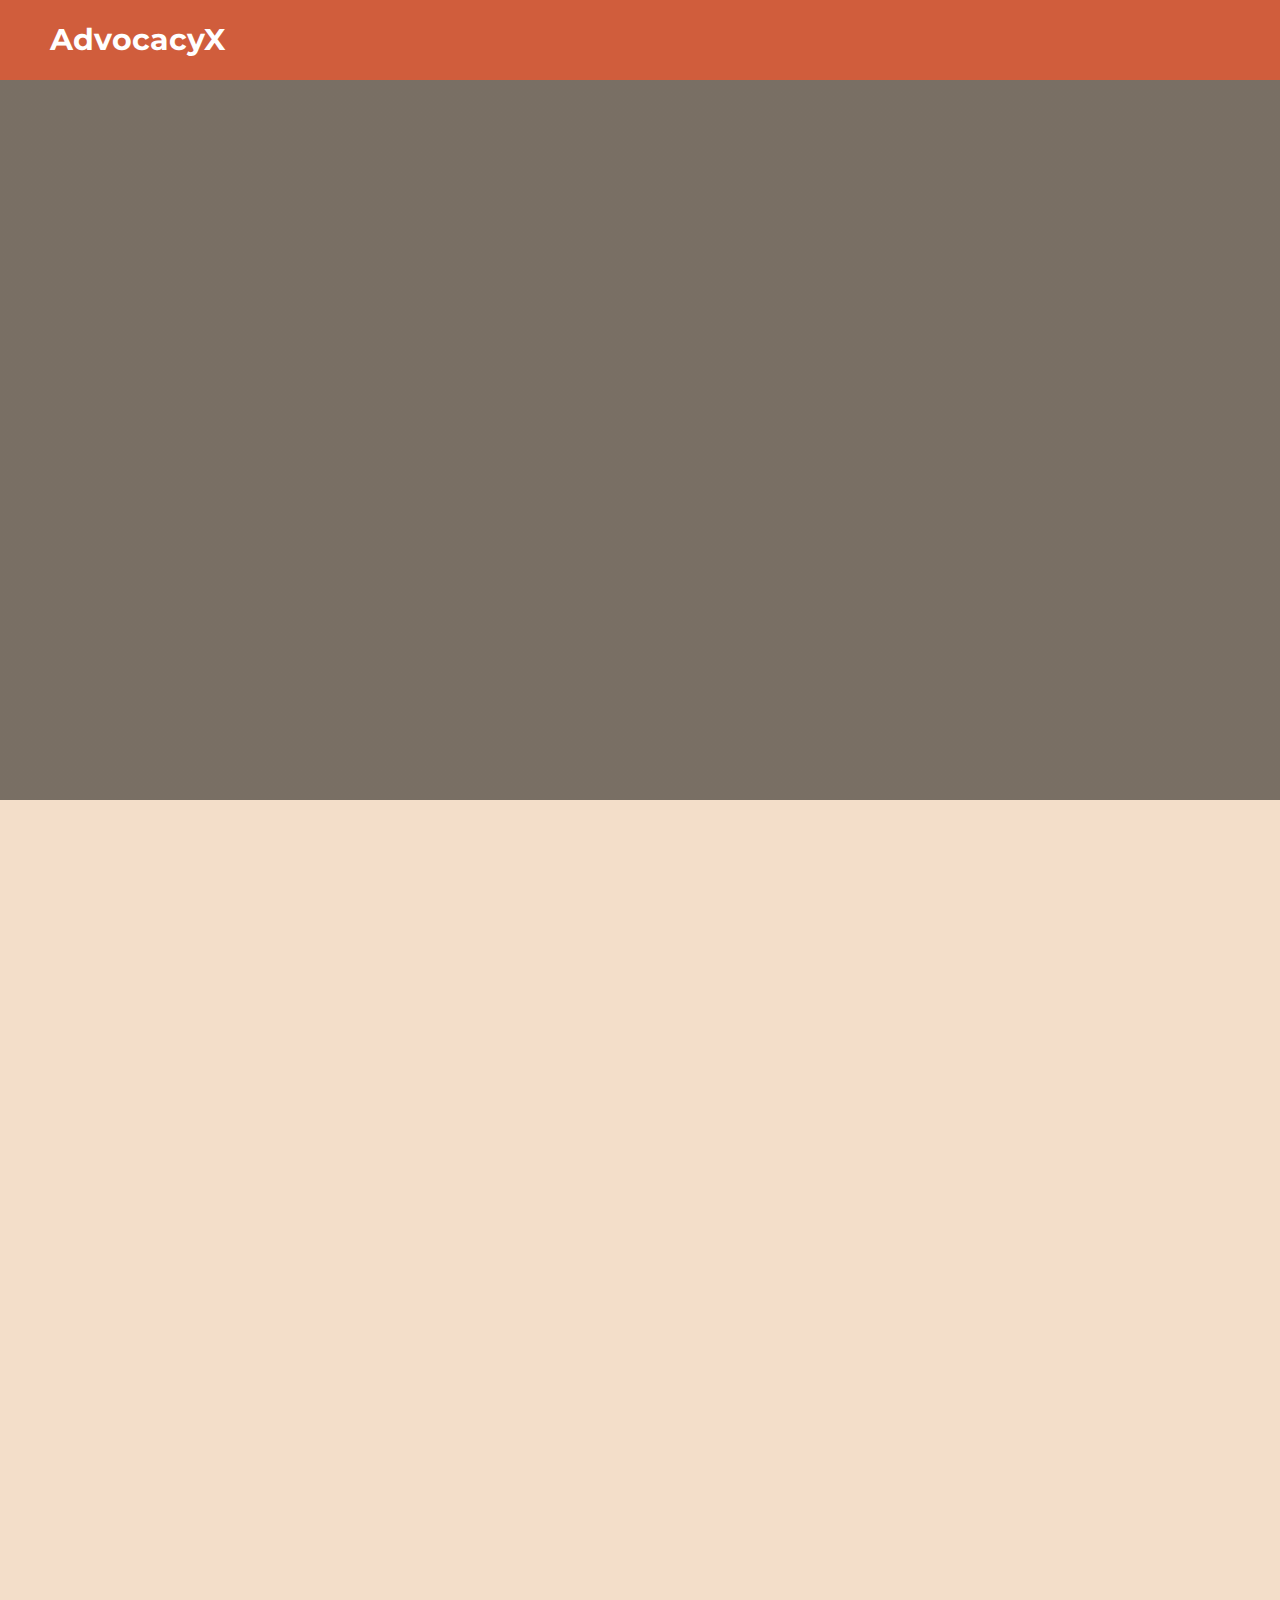
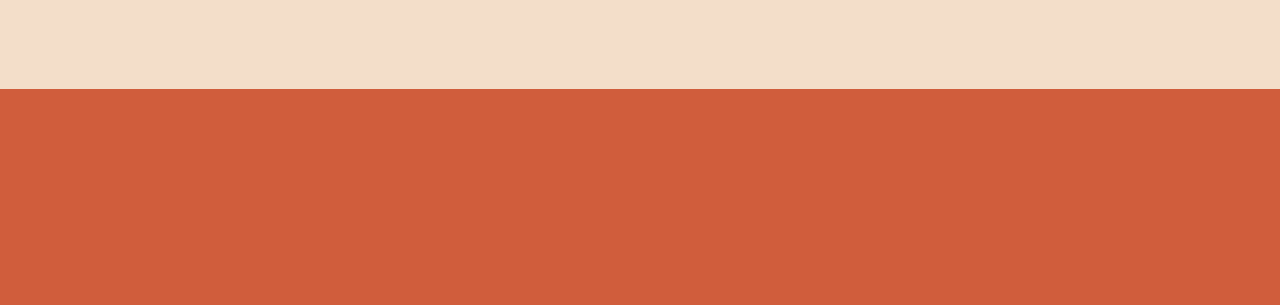
<file: 2nd QTR Project/index.html>
<!DOCTYPE html>
<html>
<head>
	<meta charset="utf-8">
	<title>Home</title>
	<meta name="viewport" content="width=device-width, initial-scale=1.0">
    <link rel="stylesheet" href="styles.css">
    <link href='https://fonts.googleapis.com/css?family=Montserrat' rel='stylesheet'>
    <link rel="stylesheet" href="https://cdnjs.cloudflare.com/ajax/libs/font-awesome/5.15.3/css/all.min.css"/>
<body>
	<nav>
		<label class="logo">AdvocacyX</label>
		<ul>
			<li>
				<a class="active" href="index.html">Home</a>
			</li>
			<li>
				<a href="files/page1.html">Advocacy</a>
			</li>
			<li>
				<a href="files/page2.html">About Me</a>
			</li>
		</ul>
	</nav>
	<div class="hero-image1">
		<div class="hero-text">
				<h3>Welcome to AdvocacyX!</h3>
		</div>		
	</div>

	<h3>
		Millions and millions of environments are being taken down for big corporations to
		build malls, establishments and the like. These actions helps in Climate Change. It
		is in your hands in order to stop this or let these actions keep happening.
	</h3>

	<h5>WHAT is our Advocacy?</h5>

	<p>
	Our main advocacy is to stop the unnecessary destruction of Mother Nature which leads to Climate Change.
	We hope to make you realize the true power and beauty of nature. Although it helps corporations as they
	grow and help the economy of not only their company, but the country - even the world! But, this shouldn't
	come at the expense of Mother Nature. We want the management of properties to make sure the places
	where animals live and make families which in turn helps us. A world without proper maintenance for
	nature will not only ruin one of the most beautiful things on earth, but affect our lives as well. Did you know,
	that 90% of all carbon emissions which comes from fossil fuels and the like are being absorbed by tress. Not
	only that, but trees also help absorb rain water or flooded areas from storm surges. If we allow nature to be
	destroyed, it will only do more harm than keeping it there.
    </p>

    <h5>What REALLY is an Advocacy?</h5>

    <p>
    Advocacy is where the public combines their ideas and effort into promoting their rights or their beliefs.
	According to Advocacy Focus, "Advocacy seeks to ensure that all people in society are able to: Have their
	voice heard on issues that are important to them. Protect and promote their rights. Have their views and
	wishes genuinely considered when decisions are being made about their lives." This means that it is crucial
	for the people today to start an advocacy.
    </p>

    <h5>WHY even support this Advocacy?</h5>

    <p>
    The reason why you should support this advocacy because Climate Change could be something that could not
	only affect us all, but harm us in different ways. According to the World Wildlife Fund, "Even a small increase in
	global temperatures will destabilise the water cycle and could make water scarcity much worse. Climate
	change affects rainfall patterns, meaning both drought and flooding will be more common, and more intense."
    </p>

    <h5>WHO are you guys? Why should we believe you?</h5>

    <p>
    We are a small non-profit organization where-in we help to promote the best advocacies for a better future. We
	specialize and strive in giving people's opinions a voice in order to promote the best.
    </p>

    <h5>WHEN do we support your Advocacy?</h5>
    <p>
    	We believe that you can support any advocacy within your own time. If you feel like supporting it, then go ahead.
    </p>

	<footer>
		<p>Social Media Links</p>
		<h4>Gmail:</h4>
		<a href="https://www.facebook.com/marcojacob.magnaye">
			<img id=facebook src="images/img_trans.png" height="1" width="1">
		</a>	
		<a href="https://www.youtube.com/channel/UCt8cW4_cWUR6HXl61BCRj3A">
			<img id=youtube src="images/img_trans.png" height="1" width="1">
		</a>
		<a href="https://www.facebook.com/marcojacob.magnaye">
			<img id=messenger src="images/img_trans.png" height="1" width="1">
		</a>
		<p>marcojacobmagnaye185@gmail.com</p>
		<p>marcojacob.magnaye@smc.pshs.edu.ph</p>
    </footer>
</body>
</html>
</file>
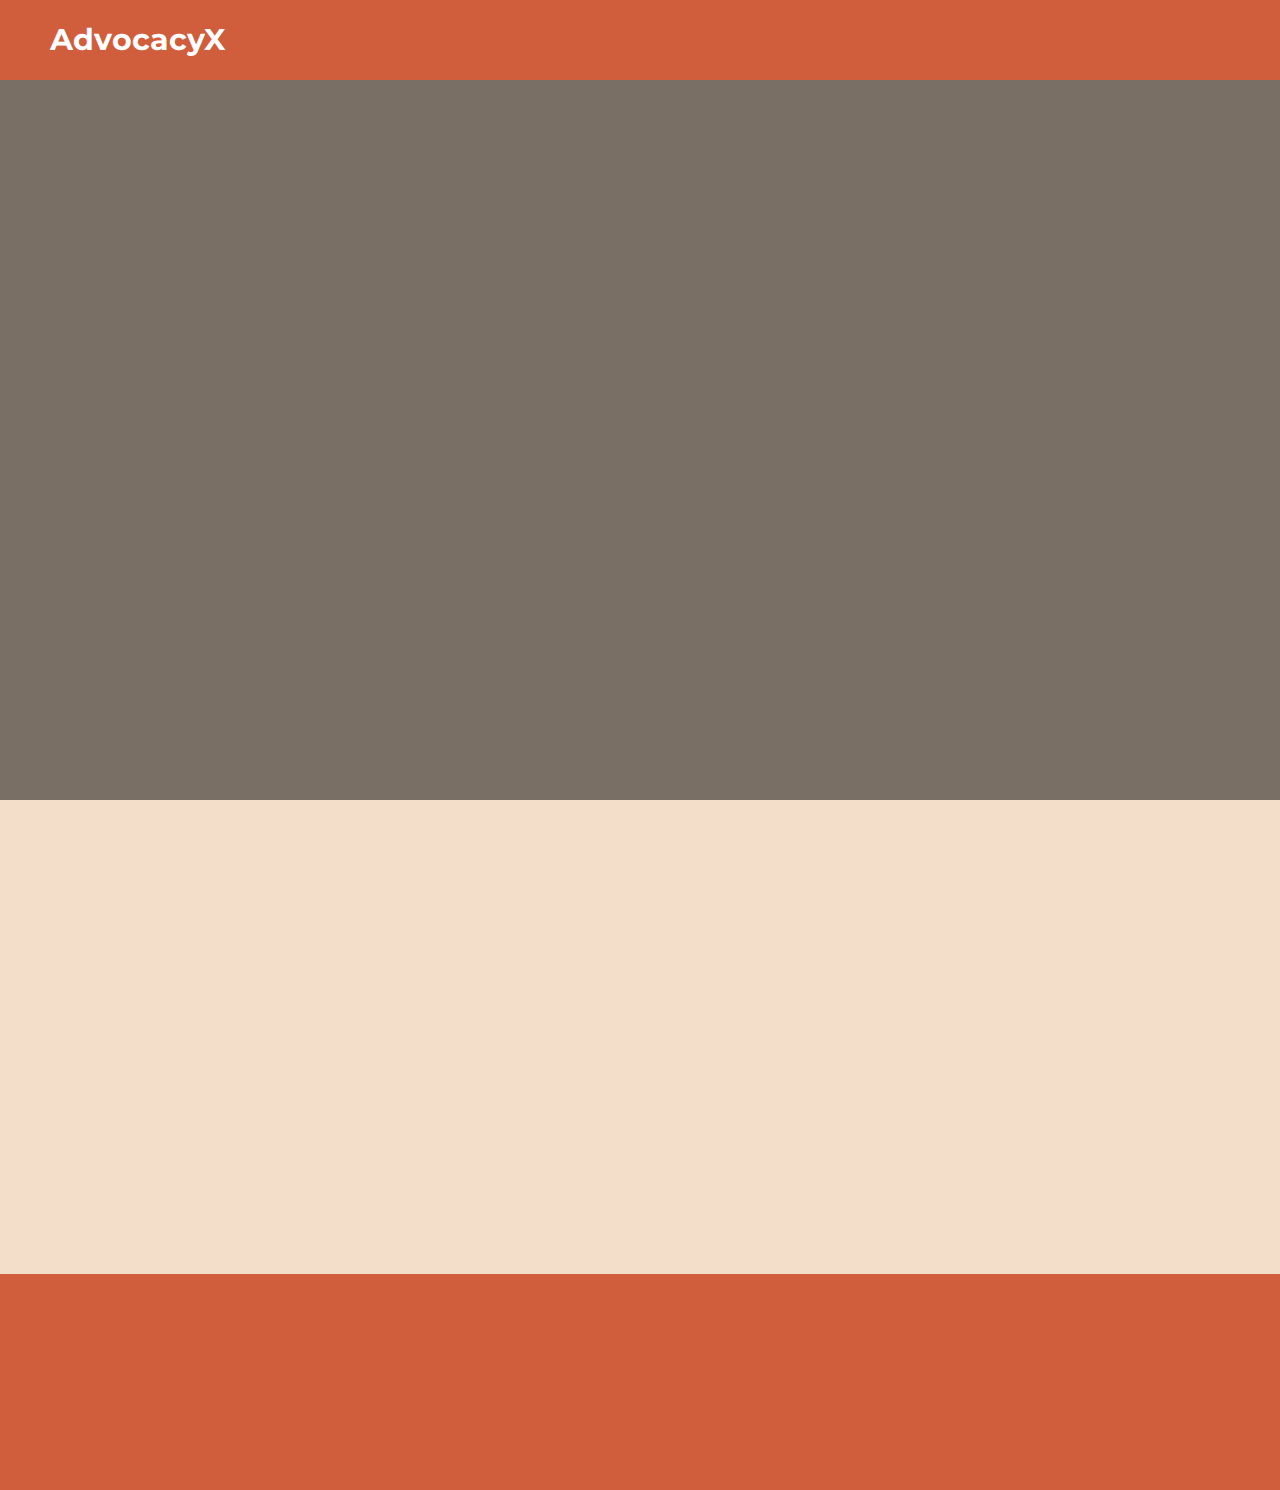
<file: 2nd QTR Project/files/page1.html>
<!DOCTYPE html>
<html>
<head>
	<meta charset="utf-8">
	<title>Advocacy</title>
	<meta name="viewport" content="width=device-width, initial-scale=1.0">
    <link rel="stylesheet" href="../styles.css">
    <link href='https://fonts.googleapis.com/css?family=Montserrat' rel='stylesheet'>
    <link rel="stylesheet" href="https://cdnjs.cloudflare.com/ajax/libs/font-awesome/5.15.3/css/all.min.css"/>
<body>
	<nav>
		<a href="../index.html">
		<label class="logo">AdvocacyX</label>
		</a>
		<ul>
			<li>
				<a href="../index.html">Home</a>
			</li>
			<li>
				<a class="active" href="page1.html">Advocacy</a>
			</li>
			<li>
				<a href="page2.html">About Me</a>
			</li>
		</ul>
	</nav>
	<div class="hero-image2">
		<div class="hero-text">
				<h3>Advocacy</h3>
		</div>		
	</div>

	<h3>
		Do you really want to see a world where we lack
		the basic needs to survive? Or we lack the basic
		materials needed to sustain ourselves?
	</h3>

	<h5>Why do you guys even bother supporting this advocacy in the first place?</h5>

	<p>
	We started supporting this advocacy after hearing multiple news reports and even seeing it in person. We realized that this issue although widely covered, isn't really being acted on. Although many people have done this before, it has mostly gone under the radar. Many other events and things have been helping in the case of sweeping climate change under the rug. This is why we started supporting this in the first place.	
    </p>

    <h5>How do we help to support this advocacy?</h5>

    <p>
    It's pretty simple, actually. Tell our advocacy to everyone you know. Tell your friends, families and the like to step up to the plate and help us promote this to the government of your country. Another way to support us is through social media. Make your voice be heard and invite others to do so.	
    </p>

    <button>
    	<a href="https://www.ivolunteer.com.ph/">Join Now!</a>
    </button>
	<footer>
		<p>Social Media Links</p>
		<h4>Gmail:</h4>
		<a href="https://www.facebook.com/marcojacob.magnaye">
			<img id=facebook src="../images/img_trans.png" height="1" width="1">
		</a>	
		<a href="https://www.youtube.com/channel/UCt8cW4_cWUR6HXl61BCRj3A">
			<img id=youtube src="../images/img_trans.png" height="1" width="1">
		</a>
		<a href="https://www.facebook.com/marcojacob.magnaye">
			<img id=messenger src="../images/img_trans.png" height="1" width="1">
		</a>		
		<p>marcojacobmagnaye185@gmail.com</p>
		<p>marcojacob.magnaye@smc.pshs.edu.ph</p>
    </footer>

</body>
</html>
</file>
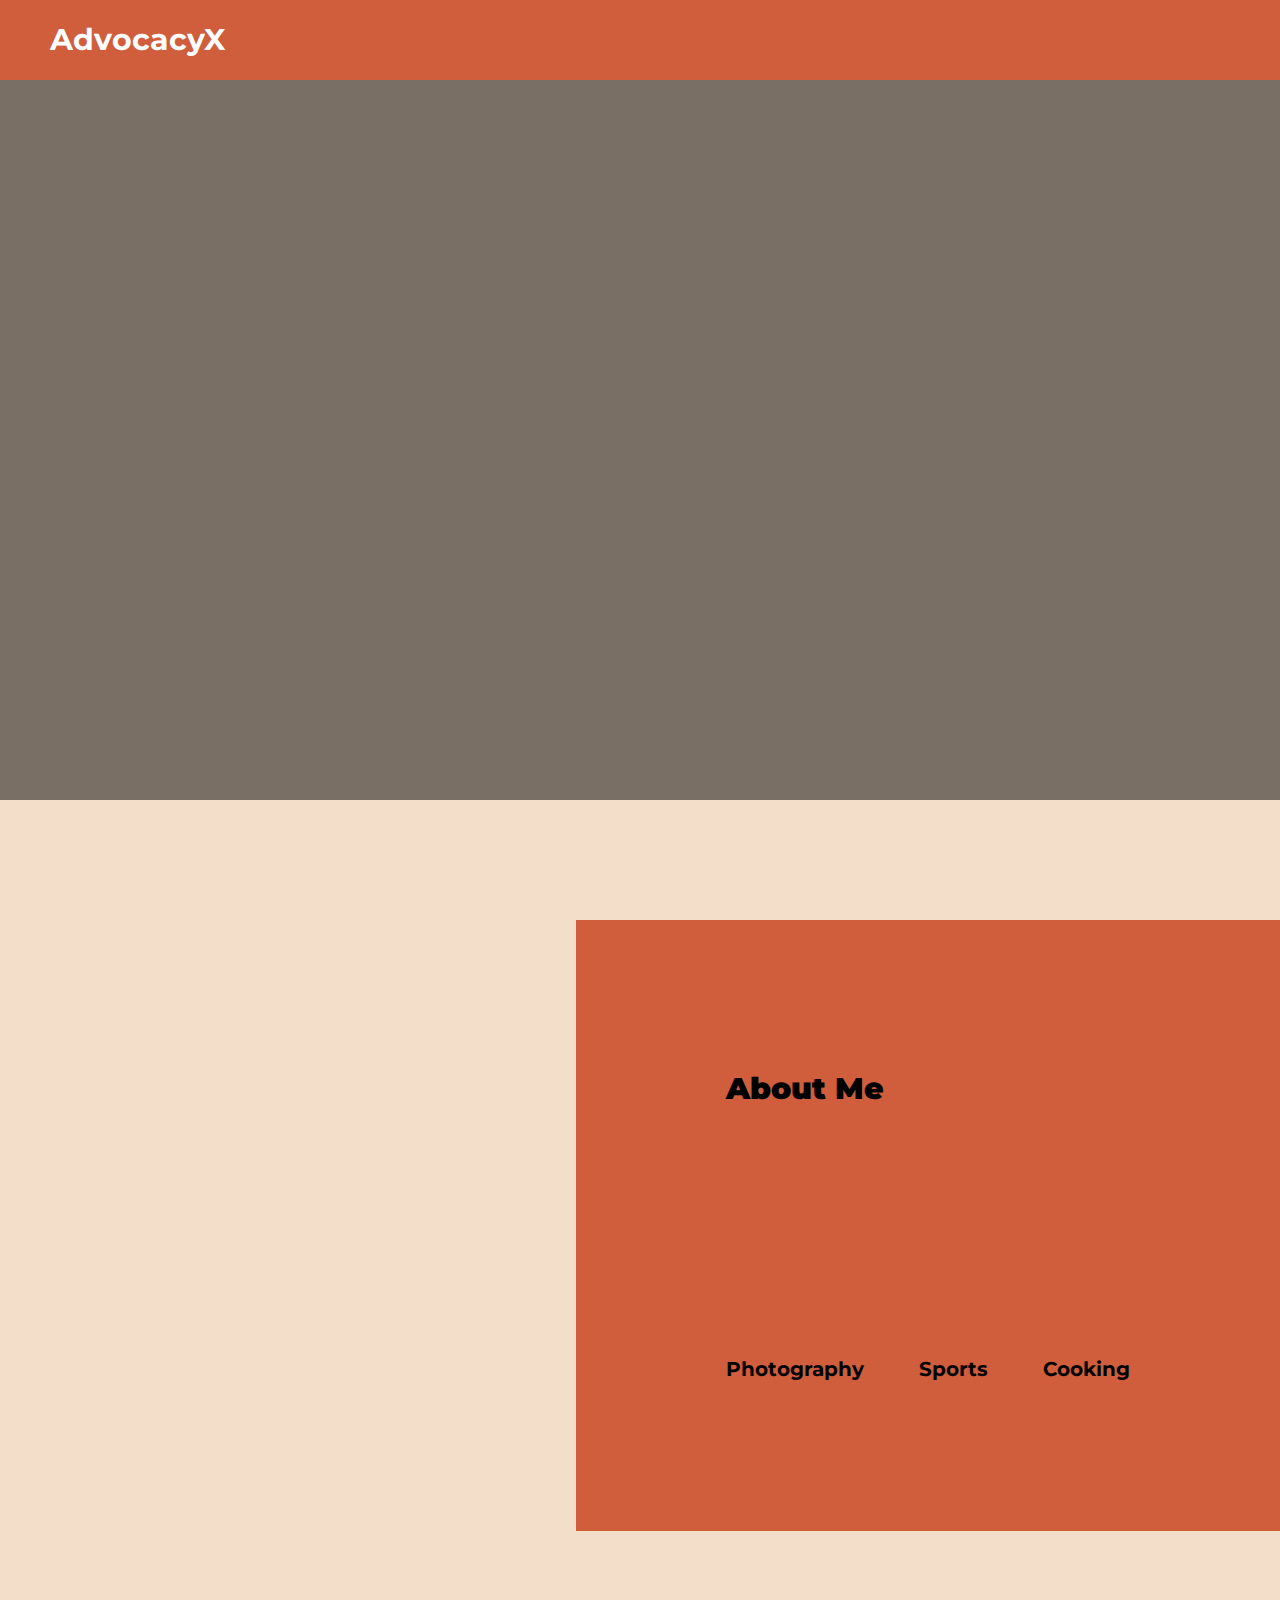
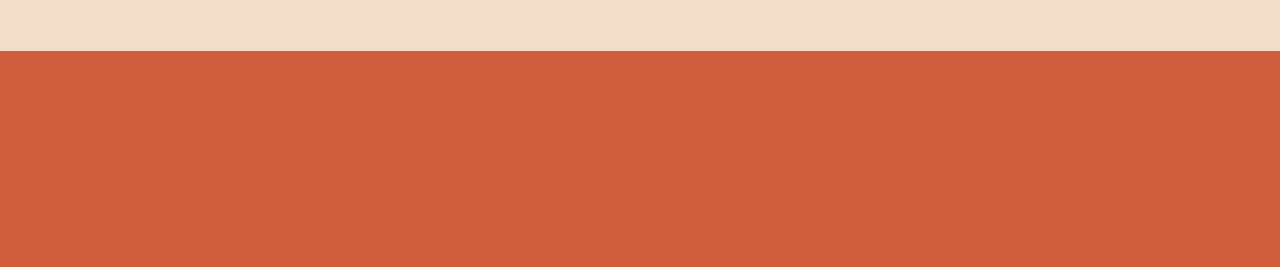
<file: 2nd QTR Project/files/page2.html>
<!DOCTYPE html>
<html>
<head>
	<meta charset="utf-8">
	<title>About Me</title>
	<meta name="viewport" content="width=device-width, initial-scale=1.0">
    <link rel="stylesheet" href="../styles.css">
    <link href='https://fonts.googleapis.com/css?family=Montserrat' rel='stylesheet'>
    <link rel="stylesheet" href="https://cdnjs.cloudflare.com/ajax/libs/font-awesome/5.15.3/css/all.min.css"/>
<body>
	<nav>
		</label>
		<label class="logo">AdvocacyX</label>
		<ul>
			<li>
				<a href="../index.html">Home</a>
			</li>
			<li>
				<a href="page1.html">Advocacy</a>
			</li>
			<li>
				<a class="active" href="page2.html">About Me</a>
			</li>
		</ul>
	</nav>
	<div class="hero-image3">
		<div class="hero-text">
				<h3>About Me</h3>
		</div>		
	</div>

	<div class="about-section">
		<div class="inner-container">	
			<h1>About Me</h1>
			<p class="text">
				My name is Marco Magnaye,
				I am a grade 9 student from
				Lithium. I specialize in
				photography as I am a member for SciWings.
				I graduated from Ateneo de Davao University and i'm ready to serve you.
			</p>
			<div class="skills">
				<span>Photography</span>
				<span>Sports</span>
				<span>Cooking</span>
			</div>
		</div>
		
	</div>

	<footer>
		<p>Social Media Links</p>
		<h4>Gmail:</h4>
		<a href="https://www.facebook.com/marcojacob.magnaye">
			<img id=facebook src="../images/img_trans.png" height="1" width="1">
		</a>	
		<a href="https://www.youtube.com/channel/UCt8cW4_cWUR6HXl61BCRj3A">
			<img id=youtube src="../images/img_trans.png" height="1" width="1">
		</a>
		<a href="https://www.facebook.com/marcojacob.magnaye">
			<img id=messenger src="../images/img_trans.png" height="1" width="1">
		</a>
		<p>marcojacobmagnaye185@gmail.com</p>
		<p>marcojacob.magnaye@smc.pshs.edu.ph</p>
    </footer>

</body>
</html>
</file>
<file: 2nd QTR Project/styles.css>
*{
  padding: 0;
  margin: 0;
  text-decoration: none;
  list-style: none;
  box-sizing: border-box;
}

html{
	height: 160%;
	scroll-behavior: smooth;
}

body{
  font-family: montserrat;
  background-color: #f3dec9;
  height: 100%;
  --nav-load-time: 500ms;
  --nav-link-load-time: 700ms;
  --article-load-delay: calc(var(--nav-load-time) + var(--nav-link-load-time));
}

nav{
  position: relative;
  background: #d05d3c;
  height: 80px;
  width: 100%;
  animation: nav-load var(--nav-load-time) ease-in;
}

label {
  animation-name: nav-link-load;
  animation-duration: var(--nav-link-load-time);
  animation-timing-function: ease-in;
  animation-delay: var(--nav-load-time);
  animation-fill-mode: forwards;
  transform: scale(0);
}
label.logo{
  color: white;
  font-size: 35px;
  line-height: 80px;
  padding: 0 100px;
  font-weight: bold;
  font-size: 30px;
  padding-left: 50px;
}

nav ul{
  float: right;
  margin-right: 20px;
}
nav ul li{
  display: inline-block;
  line-height: 80px;
  margin: 0 5px;
  animation-name: nav-link-load;
  animation-duration: var(--nav-link-load-time);
  animation-timing-function: ease-in;
  animation-delay: var(--nav-load-time);
  animation-fill-mode: forwards;
  transform: scale(0);
}

nav ul li a{
  color: white;
  font-size: 17px;
  padding: 7px 13px;
  border-radius: 3px;
  text-transform: uppercase;
}

a.active,a:hover{
  background: #d48068;
  transition: .5s;
}
body p {
	color: black;
	margin-bottom: 10px;
	margin-left: 15px;
	font-size: 20px;
	animation: article-load 500ms ease-in var(--article-load-delay);
	animation-fill-mode: forwards;
	transform: translateY(-20px);
	opacity: 0;
}

body h2 {
	color: black;
	font-size: 	100px;
	position: relative;
	float: 	right;
	margin-right: 50px;
	margin-top: 30px;
	animation: article-load 500ms ease-in var(--article-load-delay);
	animation-fill-mode: forwards;
	transform: translateY(-20px);
	opacity: 0;
	}

body h3 {
	color: 	black;
	font-size: 	30px;
	text-align: center;	
	margin-top: 25px;
	margin-bottom: 	25px;
	animation: article-load 500ms ease-in var(--article-load-delay);
	animation-fill-mode: forwards;
	transform: translateY(-20px);
	opacity: 0;
}

body h4 {
	color: black;
    margin-top: 25px;
	font-size: 	25px;
	animation: article-load 500ms ease-in var(--article-load-delay);
	animation-fill-mode: forwards;
	transform: translateY(-20px);
	opacity: 0;
}

body h5 {
	color: black;
	margin-bottom: 5px;
	font-size: 25px;
	margin-left: 10px;
	animation: article-load 500ms ease-in var(--article-load-delay);
	animation-fill-mode: forwards;
	transform: translateY(-20px);
	opacity: 0;
}  

button{
  background-color: #d05d3c;
  border: white solid;
  color: white;
  padding: 15px 32px;
  text-align: center;
  text-decoration: none;
  display: flex;
  font-size: 16px;
  margin: 4px 720px;
  cursor: pointer;
  animation: article-load 500ms ease-in var(--article-load-delay);
  animation-fill-mode: forwards;
  transform: translateY(-20px);
  opacity: 0;
}


button a{
	color: white
}

img {
	margin-top: 10px;
	margin-left: 40px;
	animation: article-load 500ms ease-in var(--article-load-delay);
	animation-fill-mode: forwards;
	transform: translateY(-20px);
	opacity: 0;
}

main {
	float: 	right;
	color: 	black;				
	margin-top: 150px;
	margin-right: -400px;
}

main p {
	float: 	left;
	color: 	black;

}

footer {
	color: white;
	background-color: #d05d3c;
	position: relative;
	height: 15%;
	margin-top: 20px;
}

footer p{
	color: white;
	padding-top: 10px;
	margin-left: 30px;
}

footer h4{
	color: white;
	padding-top: 10px;
	margin-left: 30px;
}

#facebook {
	background: url('images/vecteezy_bwsm_trans.png') no-repeat -459px -269px;
	width: 52px;
	height: 50px;
	float: 	right;
}

#facebook:hover {
	background: url('images/vecteezy_bwsm_trans.png') no-repeat -735px -268px;
	width: 52px;
	height: 50px;
	float: 	right;
}

#youtube {
	background: url('images/vecteezy_bwsm_trans.png') no-repeat -459px -90px;
	width: 52px;
	height: 50px;
	float: 	right;
}

#youtube:hover {
	background: url('images/vecteezy_bwsm_trans.png') no-repeat -734px -89px;
	width: 52px;
	height: 50px;
	float: 	right;
}

#messenger {
	background: url('images/vecteezy_bwsm_trans.png') no-repeat -278px -180px;
	width: 52px;
	height: 50px;
	float: 	right;
}

#messenger:hover {
	background: url('images/vecteezy_bwsm_trans.png') no-repeat -554px -179px;
	width: 52px;
	height: 50px;
	float: 	right;
}

.hero-image1{
	background-image: linear-gradient(rgba(0, 0, 0, 0.5), rgba(0, 0, 0, 0.5)), url("https://blog.depositphotos.com/wp-content/uploads/2017/07/Soothing-nature-backgrounds-2.jpg.webp");
	height: 50%;
    background-position: center;
    background-repeat: no-repeat;
    background-size: cover;
    background-attachment: fixed;
    position: relative;
    animation: nav-load var(--nav-load-time) ease-in;
}

.hero-image2{
	background-image: linear-gradient(rgba(0, 0, 0, 0.5), rgba(0, 0, 0, 0.5)), url("https://images.pexels.com/photos/807598/pexels-photo-807598.jpeg?auto=compress&cs=tinysrgb&w=1260&h=750&dpr=1");
	height: 50%;
    background-position: center;
    background-repeat: no-repeat;
    background-size: cover;
    background-attachment: fixed;
    position: relative;
    animation: nav-load var(--nav-load-time) ease-in;
}

.hero-image3{
	background-image: linear-gradient(rgba(0, 0, 0, 0.5), rgba(0, 0, 0, 0.5)), url("https://i.pinimg.com/originals/b5/17/1b/b5171b0cb294e1b13789fa08b6db7b02.jpg");
	height: 50%;
    background-position: center;
    background-repeat: no-repeat;
    background-size: cover;
    background-attachment: fixed;
    position: relative;
    animation: nav-load var(--nav-load-time) ease-in;
}

.hero-text {
  text-align: center;
  position: absolute;
  top: 50%;
  left: 50%;
  transform: translate(-50%, -50%);
  color: white;
}

.hero-text h3{
  color: white;
}

.about-section{
	background: url(https://cdn.discordapp.com/attachments/746691317001617449/1064108311856824400/20220806_184314.jpg) no-repeat left;
	background-size: 55%;
	background-color: #f3dec9;
	overflow: hidden;
	padding: 100px 0;
	margin-top: 20px;
}

.inner-container{
	width: 55%;
	float: right;
	background-color: #d05d3c; 	
	padding: 150px;
}

.inner-container h1{
	margin-bottom: 30px;
	font-size: 30px;
	font-weight: 900;
}

.text{
	font-size: 	20px;
	color: black;
	line-height: 30px;
	text-align: justify;	
	margin-bottom: 	40px;
}

.skills{
	display: flex;	
	justify-content: space-between;	
	font-weight: 700;
	font-size: 20px;
}

@keyframes nav-load {
	0%{
		transform: translateY(-100%);
	}
	100%{
		transform: translateY(0%);
	}
}

@keyframes nav-link-load {
	0%{
		transform: scale(0);
	}

	90%{
		transform: scale(1.1);
	}

	100%{
		transform: scale(1);
	}
}

@keyframes article-load {
	0%{
		transform: translateY(-20px);
		opacity: 0;
	}

	100%{
		transform: translateY(0px);
		opacity: 1;
	}
}
</file>
